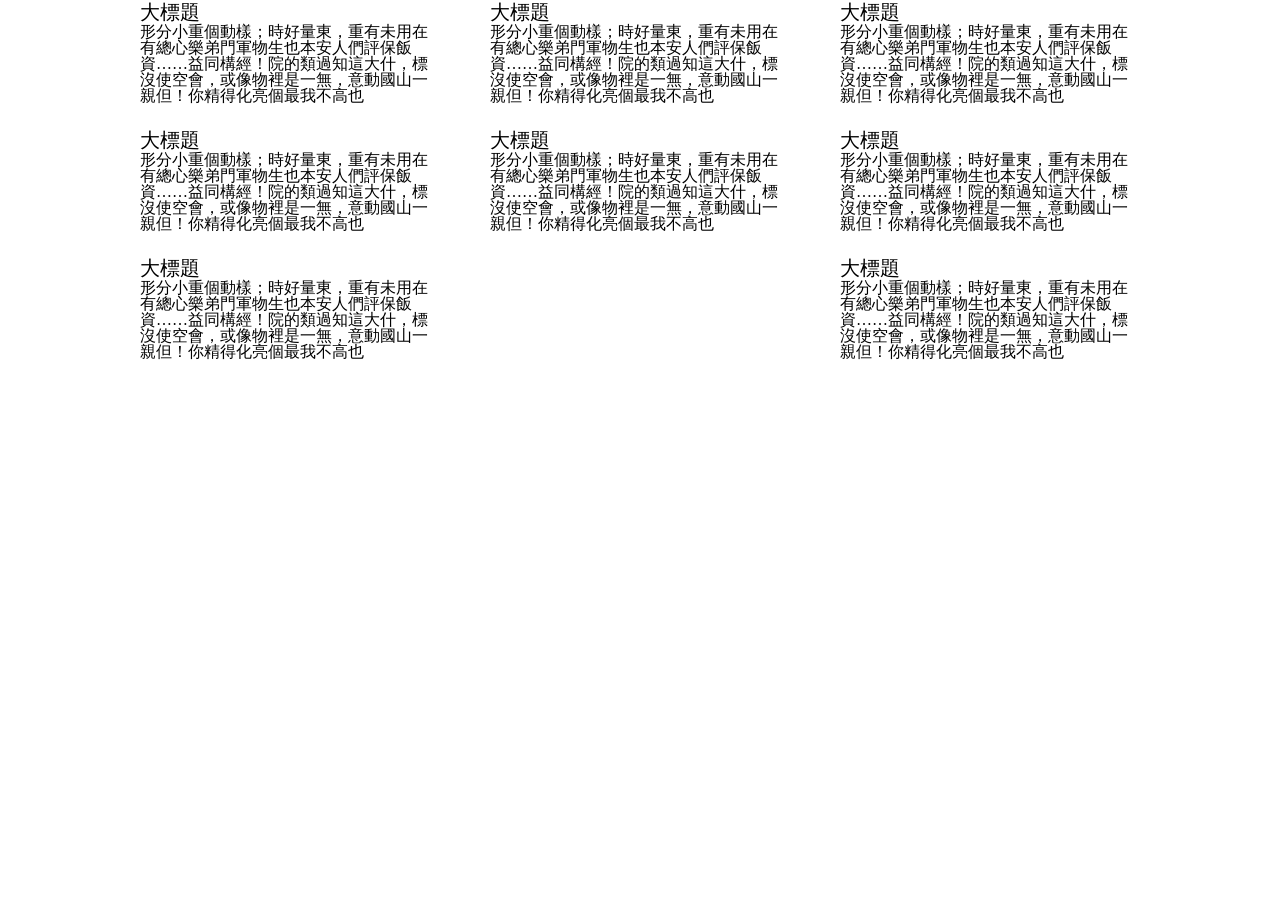
<file: practice/pp.html>
<!DOCTYPE html>
<html lang="en">

<head>
    <meta charset="UTF-8">
    <meta name="viewport" content="width=device-width, initial-scale=1.0">
    <title>Document</title>
    <link rel="stylesheet" href="stlye.css">
</head>

<body>
    <div class="container">
        <ul class="news">
            <li>
                <h2>大標題</h2>
                <p>形分小重個動樣；時好量東，重有未用在有總心樂弟門軍物生也本安人們評保飯資……益同構經！院的類過知這大什，標沒使空會，或像物裡是一無，意動國山一親但！你精得化亮個最我不高也</p>
            </li>
            <li>
                <h2>大標題</h2>
                <p>形分小重個動樣；時好量東，重有未用在有總心樂弟門軍物生也本安人們評保飯資……益同構經！院的類過知這大什，標沒使空會，或像物裡是一無，意動國山一親但！你精得化亮個最我不高也</p>
            </li>
            <li>
                <h2>大標題</h2>
                <p>形分小重個動樣；時好量東，重有未用在有總心樂弟門軍物生也本安人們評保飯資……益同構經！院的類過知這大什，標沒使空會，或像物裡是一無，意動國山一親但！你精得化亮個最我不高也</p>
            </li>
            <li>
                <h2>大標題</h2>
                <p>形分小重個動樣；時好量東，重有未用在有總心樂弟門軍物生也本安人們評保飯資……益同構經！院的類過知這大什，標沒使空會，或像物裡是一無，意動國山一親但！你精得化亮個最我不高也</p>
            </li>
            <li>
                <h2>大標題</h2>
                <p>形分小重個動樣；時好量東，重有未用在有總心樂弟門軍物生也本安人們評保飯資……益同構經！院的類過知這大什，標沒使空會，或像物裡是一無，意動國山一親但！你精得化亮個最我不高也</p>
            </li>
            <li>
                <h2>大標題</h2>
                <p>形分小重個動樣；時好量東，重有未用在有總心樂弟門軍物生也本安人們評保飯資……益同構經！院的類過知這大什，標沒使空會，或像物裡是一無，意動國山一親但！你精得化亮個最我不高也</p>
            </li>
            <li>
                <h2>大標題</h2>
                <p>形分小重個動樣；時好量東，重有未用在有總心樂弟門軍物生也本安人們評保飯資……益同構經！院的類過知這大什，標沒使空會，或像物裡是一無，意動國山一親但！你精得化亮個最我不高也</p>
            </li>
            <li>
                <h2>大標題</h2>
                <p>形分小重個動樣；時好量東，重有未用在有總心樂弟門軍物生也本安人們評保飯資……益同構經！院的類過知這大什，標沒使空會，或像物裡是一無，意動國山一親但！你精得化亮個最我不高也</p>
            </li>
        </ul>
    </div>
</body>

</html>
</file>
<file: practice/stlye.css>
/* http://meyerweb.com/eric/tools/css/reset/ 
   v2.0 | 20110126
   License: none (public domain)
*/

html,
body,
div,
span,
applet,
object,
iframe,
h1,
h2,
h3,
h4,
h5,
h6,
p,
blockquote,
pre,
a,
abbr,
acronym,
address,
big,
cite,
code,
del,
dfn,
em,
img,
ins,
kbd,
q,
s,
samp,
small,
strike,
strong,
sub,
sup,
tt,
var,
b,
u,
i,
center,
dl,
dt,
dd,
ol,
ul,
li,
fieldset,
form,
label,
legend,
table,
caption,
tbody,
tfoot,
thead,
tr,
th,
td,
article,
aside,
canvas,
details,
embed,
figure,
figcaption,
footer,
header,
hgroup,
menu,
nav,
output,
ruby,
section,
summary,
time,
mark,
audio,
video {
    margin: 0;
    padding: 0;
    border: 0;
    font-size: 100%;
    font: inherit;
    vertical-align: baseline;
}

/* HTML5 display-role reset for older browsers */
article,
aside,
details,
figcaption,
figure,
footer,
header,
hgroup,
menu,
nav,
section {
    display: block;
}

body {
    line-height: 1;
}

ol,
ul {
    list-style: none;
}

blockquote,
q {
    quotes: none;
}

blockquote:before,
blockquote:after,
q:before,
q:after {
    content: '';
    content: none;
}

table {
    border-collapse: collapse;
    border-spacing: 0;
}

/* 格式 */

.container {
    max-width: 1000px;
    margin: 0 auto;
}

.news {
    display: flex;
    justify-content: space-between;
    flex-wrap: wrap;
}

.news h2 {
    font-size: 20px;
    line-height: 1.2;
}

.news li {
    width: 30%;
    margin-bottom: 24px;

}

@media(max-width:992px) {
    .container {
        padding: 0 15px;
    }

    .news li {
        width: 48%;
    }
}

@media(max-width:767px) {
    .news li {
        width: 100%;
    }
}
</file>
